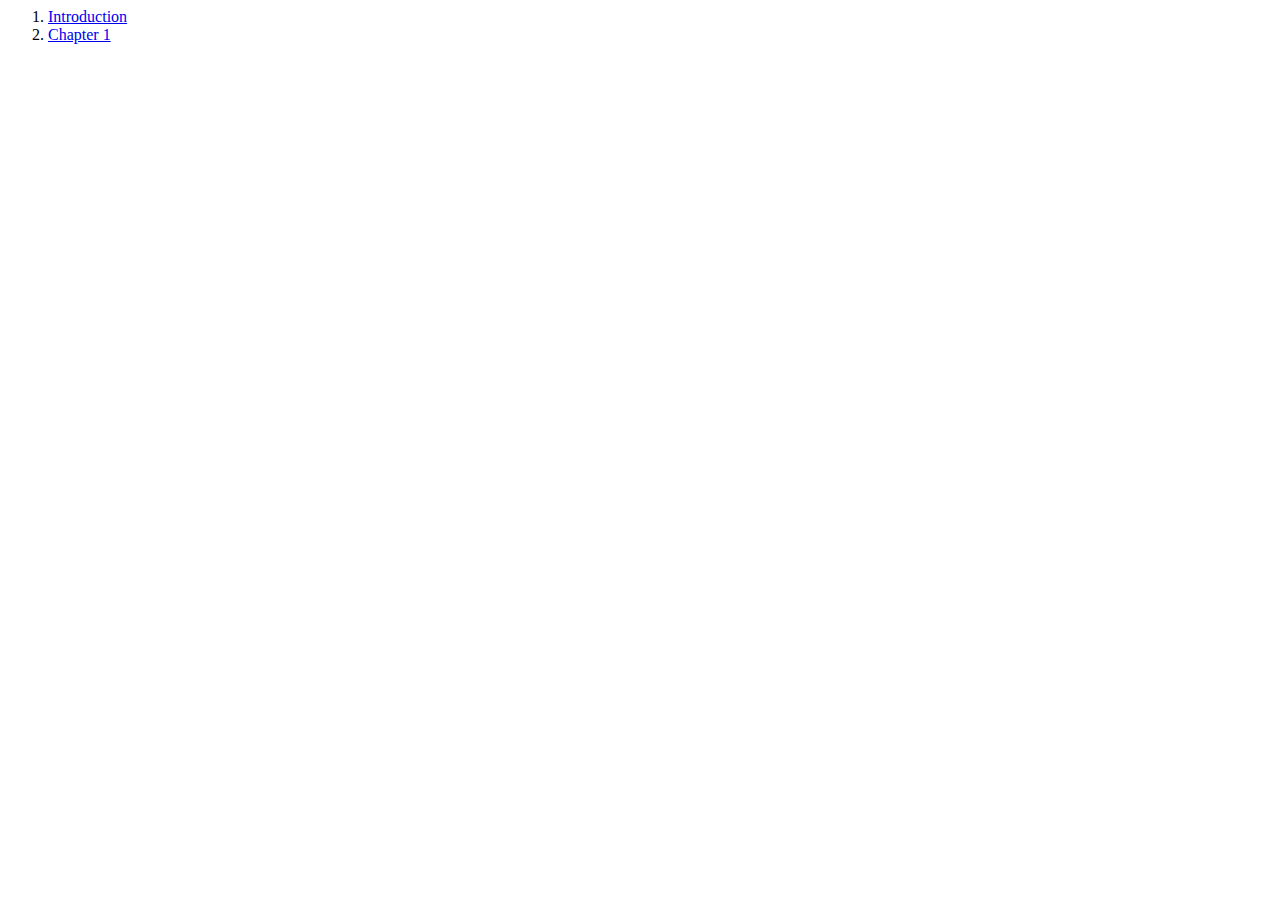
<file: docs/index.html>
<html>
<head>
  <title>Equations for Jackson's E&M</title>
</head>
<body>
  <ol>
    <li>
      <a href="./chap_00/view.html">Introduction</a>
    </li>
    <li>
      <a href="./chap_01/view.html">Chapter 1</a>
    </li>
  </ol>
</body>
</html>
</file>
